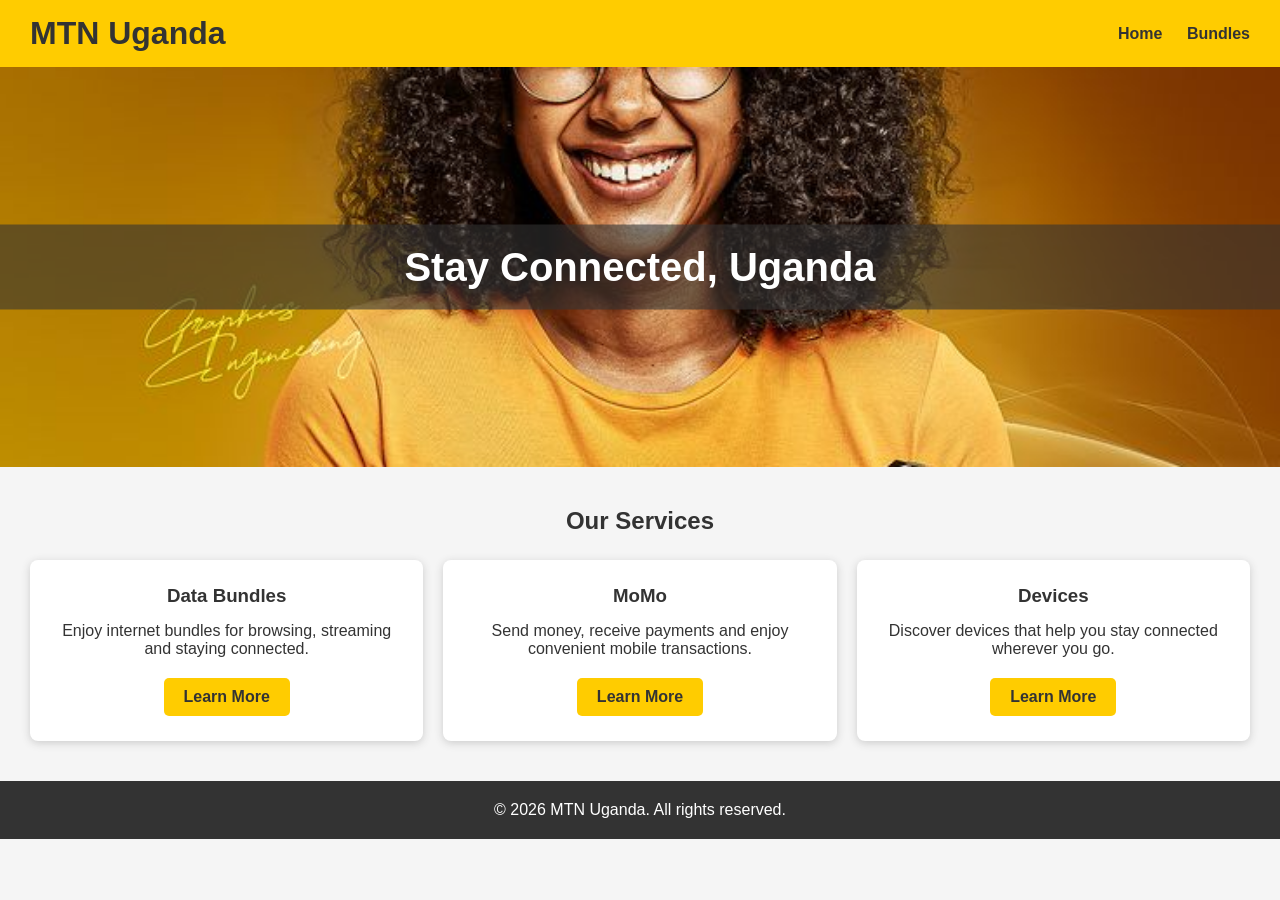
<file: index.html>
<!DOCTYPE html>
<html lang="en">
<head>
    <meta charset="UTF-8">
    <meta name="viewport" content="width=device-width, initial-scale=1.0">
    <title>MTN Uganda - Home</title>
    <link rel="stylesheet" href="style.css">
</head>
<body>

    <!-- Navigation Bar -->
    <header class="navbar">
        <h1>MTN Uganda</h1>

        <nav>
            <a href="index.html">Home</a>
            <a href="bundles.html">Bundles</a>
        </nav>
    </header>

    <!-- Hero Section -->
    <section class="hero">
        <img src="./images/hero.jpg" alt="MTN Uganda">

        <div class="hero-text">
            <h2>Stay Connected, Uganda</h2>
        </div>
    </section>

    <!-- Services Section -->
    <main>
        <section class="services">
            <h2>Our Services</h2>

            <div class="service-cards">

                <div class="card">
                    <h3>Data Bundles</h3>
                    <p>
                        Enjoy internet bundles for browsing,
                        streaming and staying connected.
                    </p>
                    <a href="bundles.html" class="learn-btn">
                        Learn More
                    </a>
                </div>

                <div class="card">
                    <h3>MoMo</h3>
                    <p>
                        Send money, receive payments and
                        enjoy convenient mobile transactions.
                    </p>
                    <a href="bundles.html" class="learn-btn">
                        Learn More
                    </a>
                </div>

                <div class="card">
                    <h3>Devices</h3>
                    <p>
                        Discover devices that help you
                        stay connected wherever you go.
                    </p>
                    <a href="bundles.html" class="learn-btn">
                        Learn More
                    </a>
                </div>

            </div>
        </section>
    </main>

    <!-- Footer -->
    <footer>
        <p>&copy; 2026 MTN Uganda. All rights reserved.</p>
    </footer>

</body>
</html>
</file>
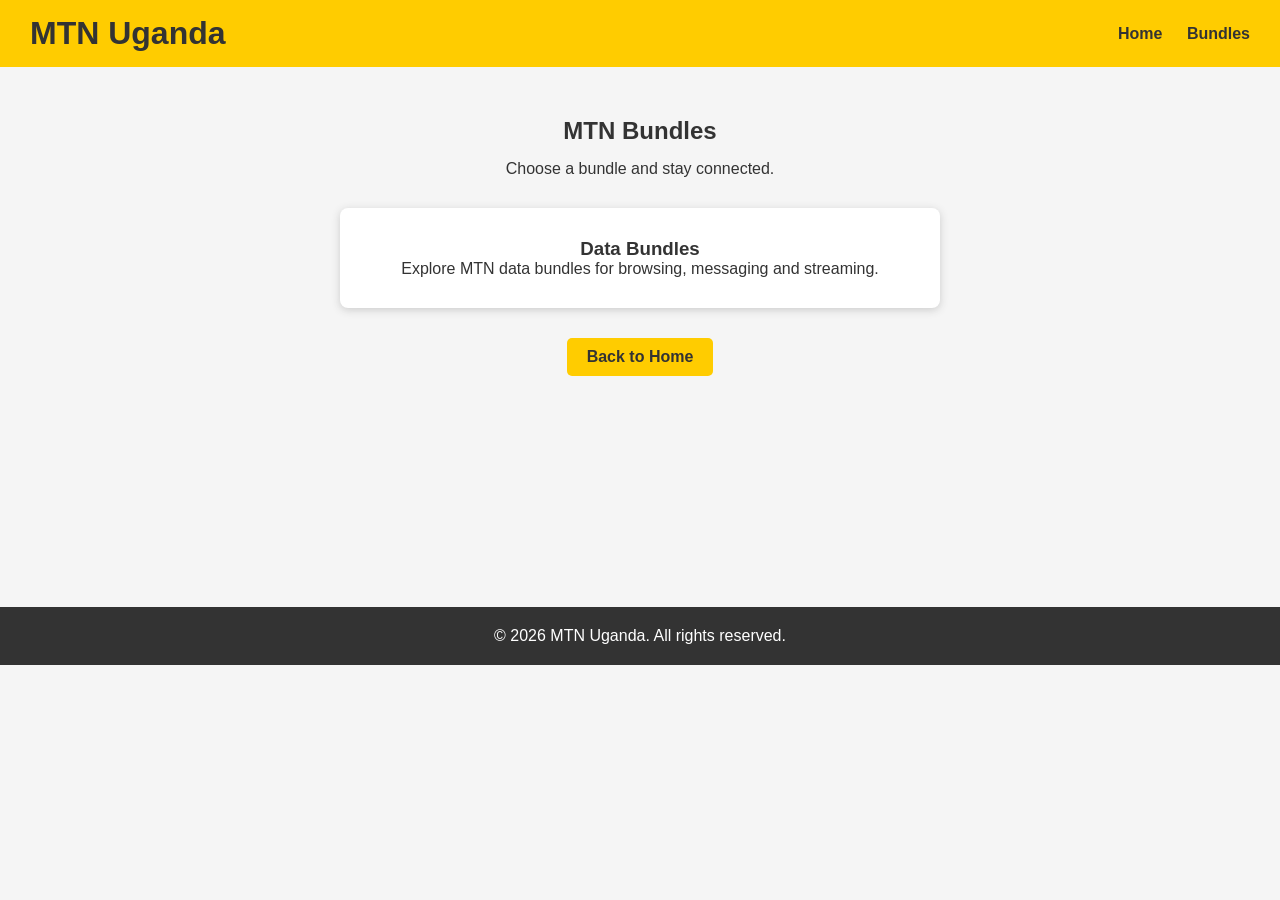
<file: bundles.html>
<!DOCTYPE html>
<html lang="en">
<head>
    <meta charset="UTF-8">
    <meta name="viewport" content="width=device-width, initial-scale=1.0">
    <title>MTN Uganda - Bundles</title>
    <link rel="stylesheet" href="style.css">
</head>
<body>

    <!-- Navigation Bar -->
    <header class="navbar">
        <h1>MTN Uganda</h1>

        <nav>
            <a href="index.html">Home</a>
            <a href="bundles.html">Bundles</a>
        </nav>
    </header>

    <!-- Bundles Page -->
    <main class="bundles-page">

        <section>
            <h2>MTN Bundles</h2>
            <p>Choose a bundle and stay connected.</p>
        </section>

        <div class="bundle-card">
            <h3>Data Bundles</h3>
            <p>
                Explore MTN data bundles for browsing,
                messaging and streaming.
            </p>
        </div>

        <a href="index.html" class="learn-btn">
            Back to Home
        </a>

    </main>

    <!-- Footer -->
    <footer>
        <p>&copy; 2026 MTN Uganda. All rights reserved.</p>
    </footer>

</body>
</html>
</file>
<file: style.css>
/* CSS RESET */
* {
    margin: 0;
    padding: 0;
    box-sizing: border-box;
}

/* GENERAL STYLING */
body {
    font-family: Arial, sans-serif;
    background-color: #F5F5F5;
    color: #333333;
}

/* NAVBAR */
.navbar {
    background: #FFCC00;
    display: flex;
    padding: 15px 30px;
    justify-content: space-between;
    align-items: center;
}

.navbar h1 {
    color: #333333;
}

nav a {
    color: #333333;
    text-decoration: none;
    font-weight: bold;
    margin-left: 20px;
}

nav a:hover {
    color: #FFFFFF;
}

/* HERO SECTION */
.hero {
    position: relative;
}

.hero img {
    width: 100%;
    height: 400px;
    object-fit: cover;
    display: block;
}

.hero-text {
    position: absolute;
    top: 50%;
    left: 50%;
    transform: translate(-50%, -50%);
    color: white;
    text-align: center;
    width: 100%;
}

.hero-text h2 {
    font-size: 40px;
    font-weight: bold;
    background: rgba(51, 51, 51, 0.6);
    padding: 20px;
}

/* SERVICES */
.services {
    padding: 40px 30px;
}

.services h2 {
    text-align: center;
    margin-bottom: 25px;
}

/* SERVICE CARDS */
.service-cards {
    display: flex;
    gap: 20px;
}

.card {
    flex: 1;
    background: white;
    padding: 25px;
    text-align: center;
    border-radius: 8px;
    box-shadow: 0 2px 8px #CCCCCC;
}

.card h3 {
    margin-bottom: 15px;
}

.card p {
    margin-bottom: 20px;
}

/* LEARN MORE BUTTON */
.learn-btn {
    display: inline-block;
    background: #FFCC00;
    color: #333333;
    padding: 10px 20px;
    text-decoration: none;
    font-weight: bold;
    border-radius: 5px;
}

.learn-btn:hover {
    background: #E6B800;
}

/* BUNDLES PAGE */
.bundles-page {
    text-align: center;
    padding: 50px 30px;
    min-height: 60vh;
}

.bundles-page h2 {
    margin-bottom: 15px;
}

.bundle-card {
    background: white;
    max-width: 600px;
    margin: 30px auto;
    padding: 30px;
    border-radius: 8px;
    box-shadow: 0 2px 8px #CCCCCC;
}

/* FOOTER */
footer {
    background: #333333;
    color: white;
    text-align: center;
    padding: 20px;
}

/* RESPONSIVE DESIGN */
@media (max-width: 600px) {
    .navbar {
        flex-direction: column;
        gap: 15px;
    }

    .service-cards {
        flex-direction: column;
    }

    .hero-text h2 {
        font-size: 28px;
    }
}
</file>
